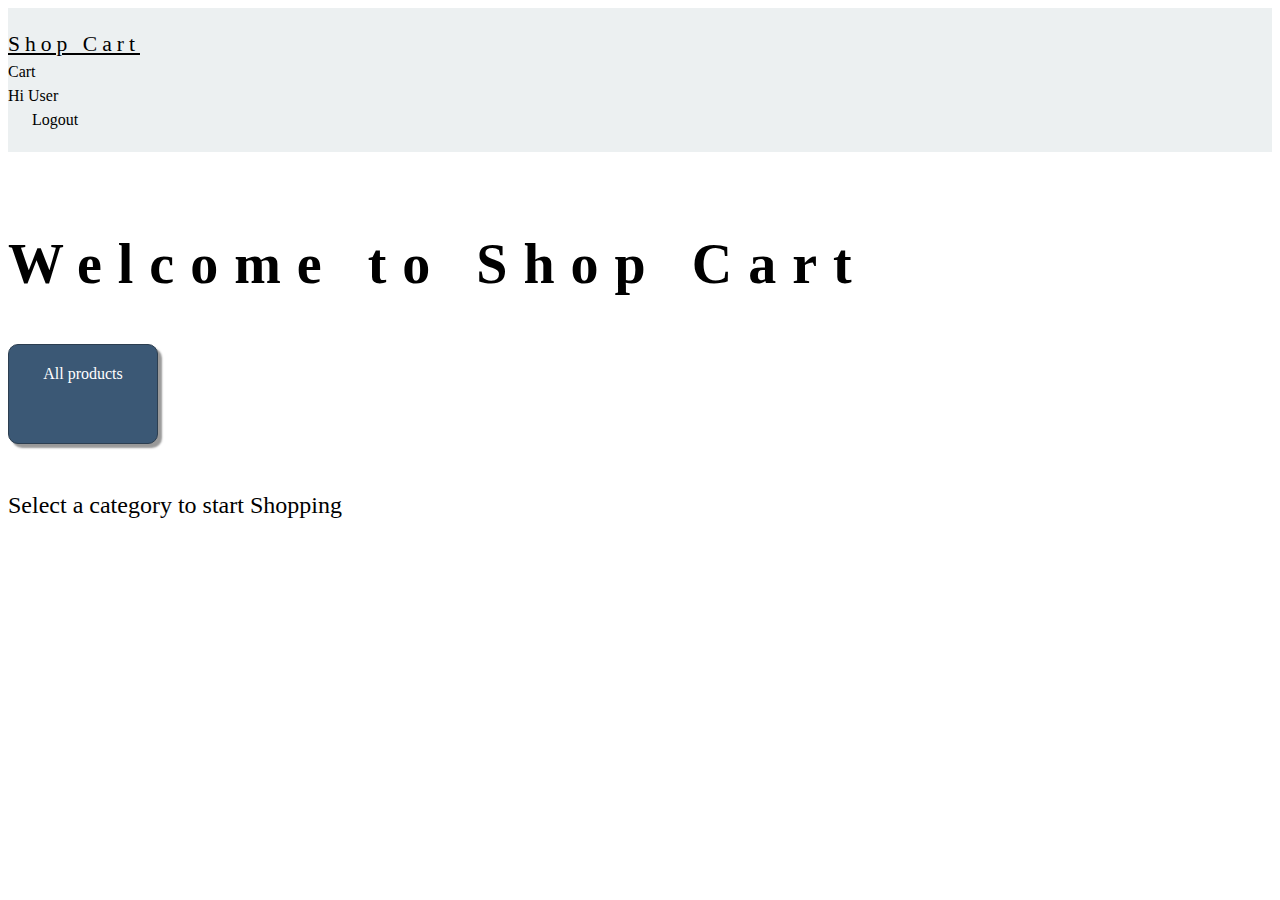
<file: index.html>
<!DOCTYPE html>
<html lang="en">
  <head>
    <meta charset="UTF-8" />
    <meta http-equiv="X-UA-Compatible" content="IE=edge" />
    <meta name="viewport" content="width=device-width, initial-scale=1.0" />
    <title>Shop Cart</title>
    <link
      href="https://cdn.jsdelivr.net/npm/bootstrap@5.3.0-alpha3/dist/css/bootstrap.min.css"
      rel="stylesheet"
      integrity="sha384-KK94CHFLLe+nY2dmCWGMq91rCGa5gtU4mk92HdvYe+M/SXH301p5ILy+dN9+nJOZ"
      crossorigin="anonymous"
    />
    <link rel="stylesheet" href="css/common.css" />
    <link rel="stylesheet" href="css/home.css" />
  </head>
  <body>
    <div class="homePage">
      <!-- header -->
      <nav id="header">
        <div class="container">
          <div class="row">
            <div class="header-wrapper d-flex justify-content-between">
              <!-- we have made this div flex, with justify content as space between -->
              <div class="logo d-inline-block">
                <a href="index.html" class="text-decoration-none">Shop Cart</a>
              </div>
              <div class="user-actions d-flex flex-row">
                <a href="cart.html">Cart</a>
                <div class="user-intro" id="userIntro">Hi User</div>
                <div class="logout-btn" id="logoutBtn">Logout</div>
              </div>
            </div>
          </div>
        </div>
      </nav>

      <!-- main content -->
      <div class="container">
        <div class="row">
          <h2 class="home-title text-center">Welcome to Shop Cart</h2>
          <div
            class="category-list d-flex flex-row justify-content-between align-items-center"
            id="categoryList"
          >
            <!-- List of categories -->

            <div
              class="category-item d-flex align-items-center justify-content-center"
            >
              <a href="productList.html">All products</a>
            </div>
          </div>
          <div class="category-title text-center">
            Select a category to start Shopping
          </div>
        </div>
      </div>
    </div>

    <script
      src="https://cdn.jsdelivr.net/npm/@popperjs/core@2.11.7/dist/umd/popper.min.js"
      integrity="sha384-zYPOMqeu1DAVkHiLqWBUTcbYfZ8osu1Nd6Z89ify25QV9guujx43ITvfi12/QExE"
      crossorigin="anonymous"
    ></script>
    <script
      src="https://cdn.jsdelivr.net/npm/bootstrap@5.3.0-alpha3/dist/js/bootstrap.min.js"
      integrity="sha384-Y4oOpwW3duJdCWv5ly8SCFYWqFDsfob/3GkgExXKV4idmbt98QcxXYs9UoXAB7BZ"
      crossorigin="anonymous"
    ></script>
    <script src="./js/index.js"></script>
  </body>
</html>
</file>
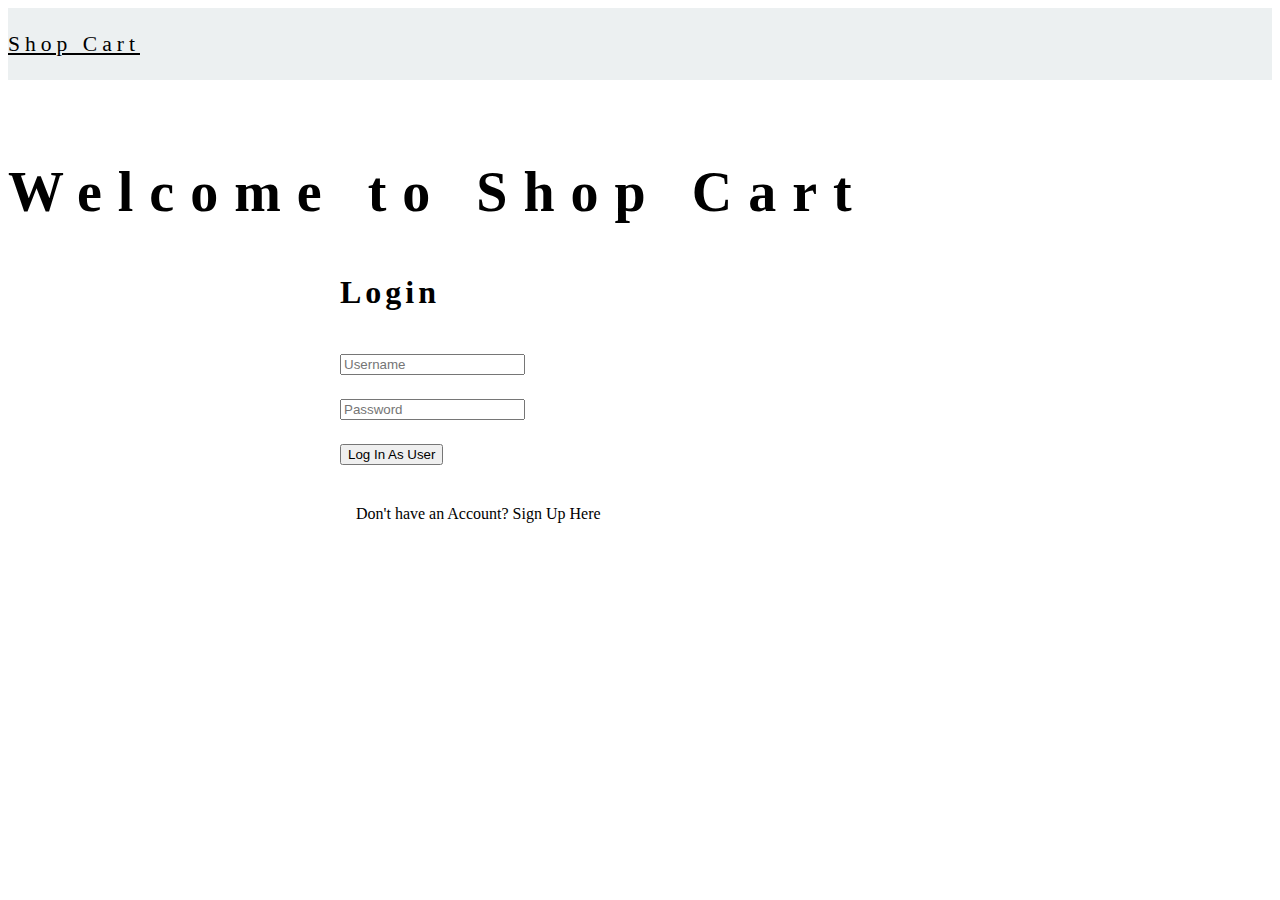
<file: login.html>
<!DOCTYPE html>
<html lang="en">
<head>
    <meta charset="UTF-8">
    <meta http-equiv="X-UA-Compatible" content="IE=edge">
    <meta name="viewport" content="width=device-width, initial-scale=1.0">
    <title>Login / Signup</title>
    <link href="https://cdn.jsdelivr.net/npm/bootstrap@5.3.0-alpha3/dist/css/bootstrap.min.css" rel="stylesheet" integrity="sha384-KK94CHFLLe+nY2dmCWGMq91rCGa5gtU4mk92HdvYe+M/SXH301p5ILy+dN9+nJOZ" crossorigin="anonymous">
    <link rel="stylesheet" href="css/common.css">
    <link rel="stylesheet" href="css/login.css">
</head>
<body>
    
    <div id="loginPage">

        <nav id="header">
            <div class="container">
                <div class="row">
                    <div class="header-wrapper d-flex justify-content-between">
                        <!-- we have made this div flex, with justify content as space between -->
                        <div class="logo d-inline-block">
                            <a href="index.html" class="text-decoration-none">Shop Cart</a>
                        </div>
                    </div>
                </div>
            </div>
        </nav>


        <div class="container">
            <div class="row">
                <h2 class="home-title text-center">
                    Welcome to Shop Cart
                </h2>
            </div>
            <div class="login-wrapper" id="loginForm">
                <h4 class="text-center">Login</h4>
                <div class="input-group">
                    <input type="text" class="form-control" placeholder="Username" id="loginUsername">
                </div>
                <div class="input-group">
                    <input type="password" class="form-control" placeholder="Password" id="loginPassword">
                </div>
                <div class="input-group">
                    <button class="form-control btn btn-primary">Log In As User</button>
                </div>
                <div class="signup-btn text-center" id="showSignupBtn">Don't have an Account? Sign Up Here</div>
                
            </div>
        </div>

    </div>




    <script src="https://cdn.jsdelivr.net/npm/@popperjs/core@2.11.7/dist/umd/popper.min.js" integrity="sha384-zYPOMqeu1DAVkHiLqWBUTcbYfZ8osu1Nd6Z89ify25QV9guujx43ITvfi12/QExE" crossorigin="anonymous"></script>
    <script src="https://cdn.jsdelivr.net/npm/bootstrap@5.3.0-alpha3/dist/js/bootstrap.min.js" integrity="sha384-Y4oOpwW3duJdCWv5ly8SCFYWqFDsfob/3GkgExXKV4idmbt98QcxXYs9UoXAB7BZ" crossorigin="anonymous"></script>    
</body>
</html>
</file>
<file: css/common.css>
:root {
    --blue-gray: #ecf0f1;
    --pale-blue: #2c3e50;
    --mid-gray: #999;
    --jean-blue: #3b5875;
    --light-blue: #95afc0;
    --sky-blue: #dff9fb;
    --dark-sky-blue: #c7ecee;
    --light-gray: #ccc;
}

html {
    box-sizing: border-box;
}

*, *::before, *::after {
    box-sizing: inherit;
}

#header {
    background-color: var(--blue-gray);
    padding: 1.25rem 0;
}

#header .header-wrapper .logo {
    font-size: 1.35rem;
    line-height: 1.5;
}

#header .header-wrapper .logo a {
    color: black;
    letter-spacing: 5px;
}

#header .header-wrapper .user-actions {
    font-size: 1rem;
    line-height: 1.5;
    gap: 1rem;
}

#header .header-wrapper .user-actions .logout-btn {
    cursor: pointer;
    margin-left: 1.5rem;
}

#header .header-wrapper .user-actions a {
    color: black;
    text-decoration: none;
}

#header .header-wrapper .user-actions a:hover {
    text-decoration-line: underline;
}

.clear-filter {
    margin-top: 1rem;
}

.price-filter .price-filter-select > div {
    margin-bottom: 0.5rem;
}
</file>
<file: css/home.css>
.home-title {
    font-size: 3.5rem;
    margin-top: 5rem;
    letter-spacing: 1rem;
}

.category-title {
    margin-top: 3rem;
    font-size: 1.5rem;
}


.category-list {
    margin-top: 3rem;
    gap: 1rem;
}

.category-item {
    border: 1px solid var(--pale-blue);
    box-shadow: 4px 4px 2px var(--mid-gray);
    width: 150px;
    background-color: var(--jean-blue);
    padding: 20px 30px;
    border-radius: 10px;
    text-align: center;
    min-height: 100px;
    min-width: 135px;
}

.category-item a {
    color: white;
    text-decoration: none;
    font-size: 1rem;
   
}

.category-item:hover {
    box-shadow: 0px 0px;
    transition: box-shadow 0.15s linear 0s;
}
</file>
<file: css/login.css>
.home-title {
    font-size: 3.5rem;
    margin-top: 5rem;
    letter-spacing: 1rem;
}


.login-wrapper {
    width: 600px;
    margin: 50px auto;
}

.login-wrapper .signup-btn {
    cursor: pointer;
    color: black;
    padding: 1rem;
}

.login-wrapper .signup-btn:hover {
    text-decoration: underline;
}

.input-group {
    margin-bottom: 1.5rem;
}

.login-wrapper h4 {
    font-size: 2rem;
    letter-spacing: 4px;
}
</file>
